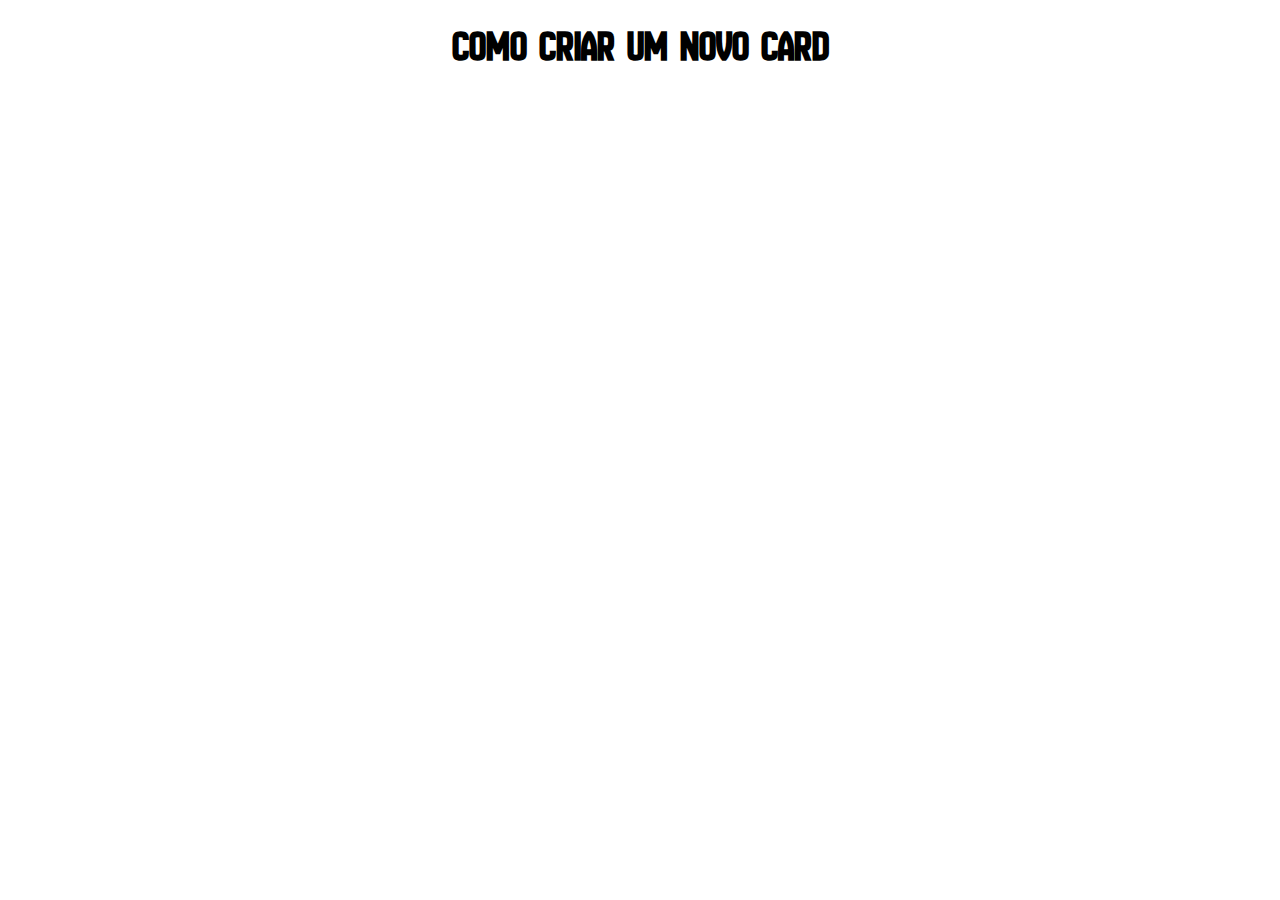
<file: src/pages/como-usar.html>
<head>
    <link rel="stylesheet" href="../styles/style.css">
</head>
<body>
    <header>
        <h1 class="titulo">Como criar um novo card</h1>
    </header>

    <section>
        
    </section>

</body>
</file>
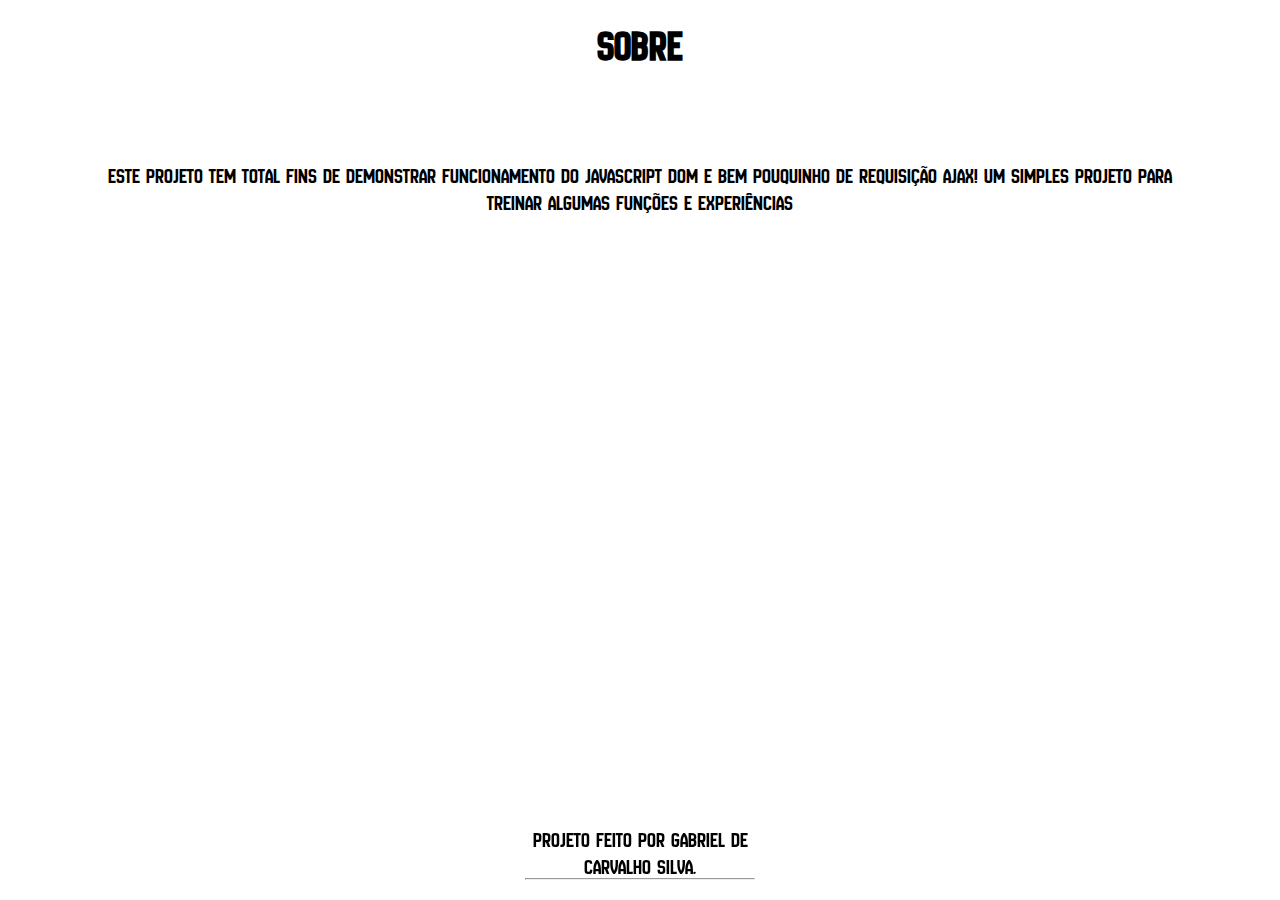
<file: src/pages/sobre.html>
<head>
    <link rel="stylesheet" href="../styles/style.css">
</head>

<body>
    <h1 class="titulo">Sobre</h1>
    <div class="texto-sobre">
        <p>Este projeto tem total fins de demonstrar funcionamento do JavaScript DOM e bem pouquinho de requisição ajax! 
            Um simples projeto para treinar algumas funções e experiências
        </p>

        <hr class="rodape">

        <p class="rodape">projeto feito por Gabriel de Carvalho Silva.</p>
    </div>
</body>
</file>
<file: src/styles/style.css>
@import url('https://fonts.googleapis.com/css2?family=New+Amsterdam&display=swap');

*{
    padding: 0;
    margin: 0;
    box-sizing: border-box;
    font-family: 'New Amsterdam', monospace;
}

a{
    text-decoration: none;
    color: #000;
}

a:hover{
    cursor: pointer;
}

.cabecalho {
    background-color: #F3D7C2; 
}

.navbar{
    display: flex;
    justify-content: space-between;
    align-items: center;
    flex-wrap: wrap;
    transition: 0.5s ease;
}

.logo {
    margin: 5px 0px 5px 30px;

    width: 200px;
}

.btn-esconder{
    display: none;
}

.bar1{
    background-color: #000;
    padding: 2px 15px;
    rotate: 35deg;
    position: absolute;  
    transition: 0.5s ease;
}

.bar2{
    background-color: #000;
    padding: 2px 15px;
    rotate: 325deg;
    margin-left: 21px;
    transition: 0.5s ease;
}

.menu{
    display: flex;
}


.menu ul {
    display: flex;
}

.menu ul li {
    list-style: none;   
    display: flex;
}

.menu ul li a {
    font-size: 1.3em;
    margin-right: 15px;
    margin-left: 15px;
    padding: 20px;
    border-bottom: solid 0px #8BB6A3;
    text-align: center;
    transition: 0.5s ease;
}


.active{
    border-bottom: solid 2px #8BB6A3 ;
}

.titulo{
    display: flex;
    justify-content: center;
    margin-top: 20px;
    font-size: 2.7em;
}

.formulario {
    display: flex;
    flex-direction: column;
    justify-content: center;
    width: 80vw;
    margin-left: 10vw;
    margin-top: 20px;
}

.formulario input{
    padding: 20px;
    border-radius: 20px;
    border: none;
    border-bottom: solid 1px #17a7a8;
    background-color: rgba(18, 47, 81, 0.1);
    font-size: 1.3em;
}

.area-btn{
    display: flex;
    justify-content: flex-end;
    margin: 10px;
}

.btn{
    padding: 10px;
    border: none;
    background-color: #fe958f;
    border-radius: 20px;
    font-size: 1.4em;
    width: 100px;
    transition: 0.2s ease-in;
}

.btn:hover{
    background-color: #17a7a8;
    color: #fff;
    transition: 0.2s ease-out;
    cursor: pointer;
}

.display-card{
    display: flex;
    justify-content: center;
    margin: 20px 20vw;
    flex-wrap: wrap;
}

.card{
    display: flex;
    width: 300px;
    justify-content: space-around;
    border-radius: 20px;
    flex-wrap: wrap;
    background: linear-gradient(#f3d7c2 0%,  #fe958f 100%);
    box-shadow: 
        2px 5px 8px;
    transition: 0.5s ease-in;
}

.card:hover{
    transform: scale(1.2);
    cursor: pointer;
    transition: 0.5s ease-out;
}

.imagem{
    width: 90px;
    margin: 20px;
}
.texto{
    margin: 20px;
}

.descricao{

    margin-top: 10px;

}

.texto-sobre{
    font-size: 1.4em;
    margin: 90px;
    text-align: center;
}

.rodape{
    position: fixed;
    right: 41%;
    left: 41%;
    bottom: 20px;

}

@media(max-width: 610px){
    .menu{
        display: none;
        transition: 0.5s ease;
    }
    .btn-esconder{
        display: flex;
        background-color: #fe958f;
        padding: 30px;
        border-radius: 10px;
        transition: 0.5s ease;
        cursor: pointer;
        margin-right: 20px;
    }

    .girar-esquerda{
        rotate: 320deg;
        transition: 0.5s ease;
    }

    .girar-direita{
        rotate: 40deg;
        transition: 0.5s ease;
    }
    
    .rodape{
        position: fixed;
        right: 21%;
        left: 21%;
        bottom: 20px;   
    }

    .texto-sobre{
        font-size: 1.4em;
        margin: 30px;
        text-align: center;
    }
}


/*https://paletadecores.com/paleta/fe958f/f3d7c2/8bb6a3/17a7a8/122f51/*/
</file>
